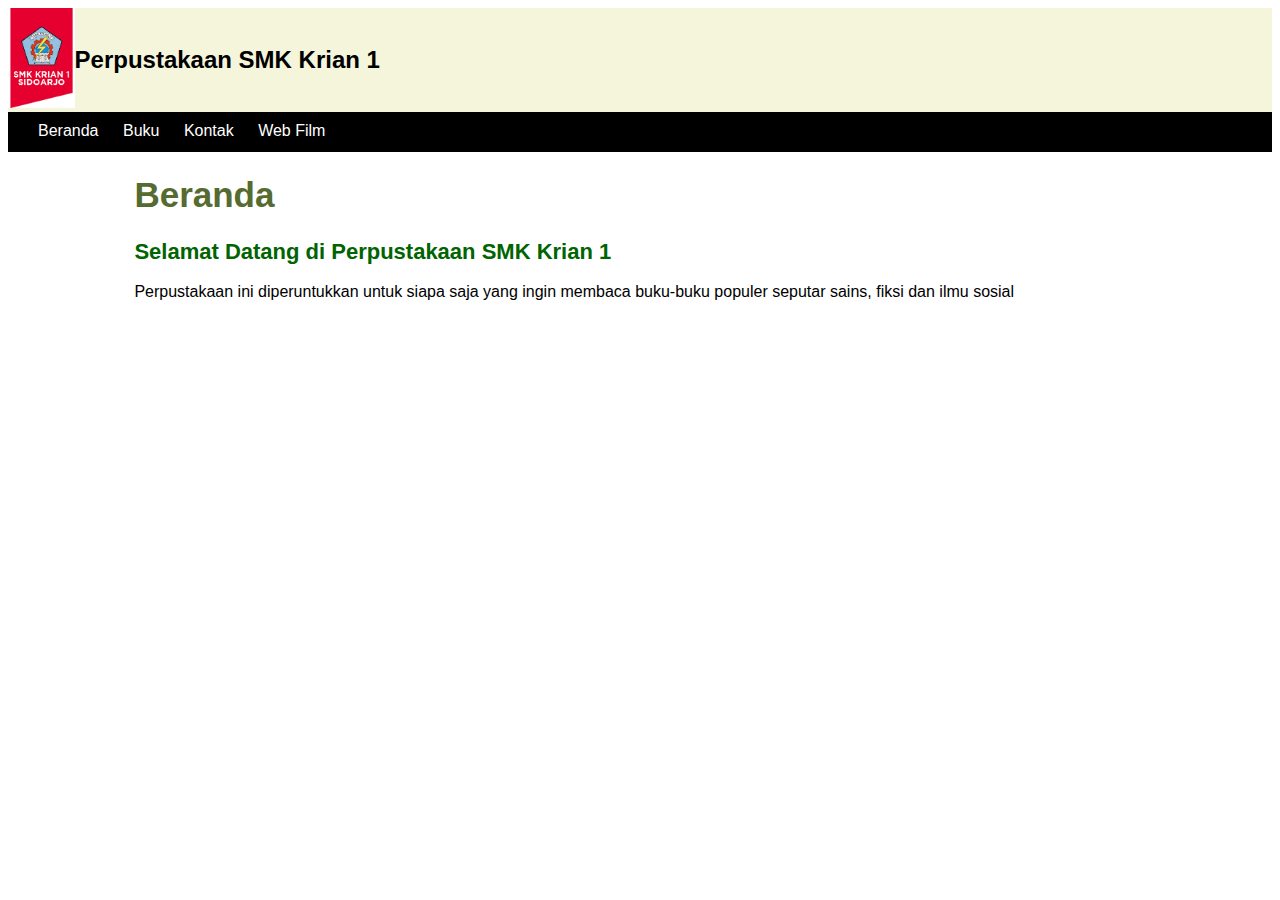
<file: index.html>
<!DOCTYPE html>

<html>
    <head>
        <title>Perpustakaan</title>
        <link rel="stylesheet" href="./style.css">
    </head>

    <body>
       <div class="header">
           <div class="header-logo">
               <img src="img/smk1.png" alt="logo">
           </div>

           <div class="header-title">
               <a href="index.html">Perpustakaan SMK Krian 1</a>
           </div>
       </div>

       <ul class="nav">
        <li class="nav-item"><a href="index.html">Beranda</a></li>
        <li class="nav-item"><a href="buku.html">Buku</a></li>
        <li class="nav-item"><a href="kontak.html">Kontak</a></li>
        <li class="nav-item"><a href="Film/film.html">Web Film</a></li>     
       </ul>

       <div class="konten">
           <h1>Beranda</h1>

           <h2>Selamat Datang di Perpustakaan SMK Krian 1</h2>

           <p>Perpustakaan ini diperuntukkan untuk siapa saja yang ingin membaca buku-buku populer seputar sains, fiksi dan ilmu sosial</p>
       </div>
    </body>
</html>
</file>
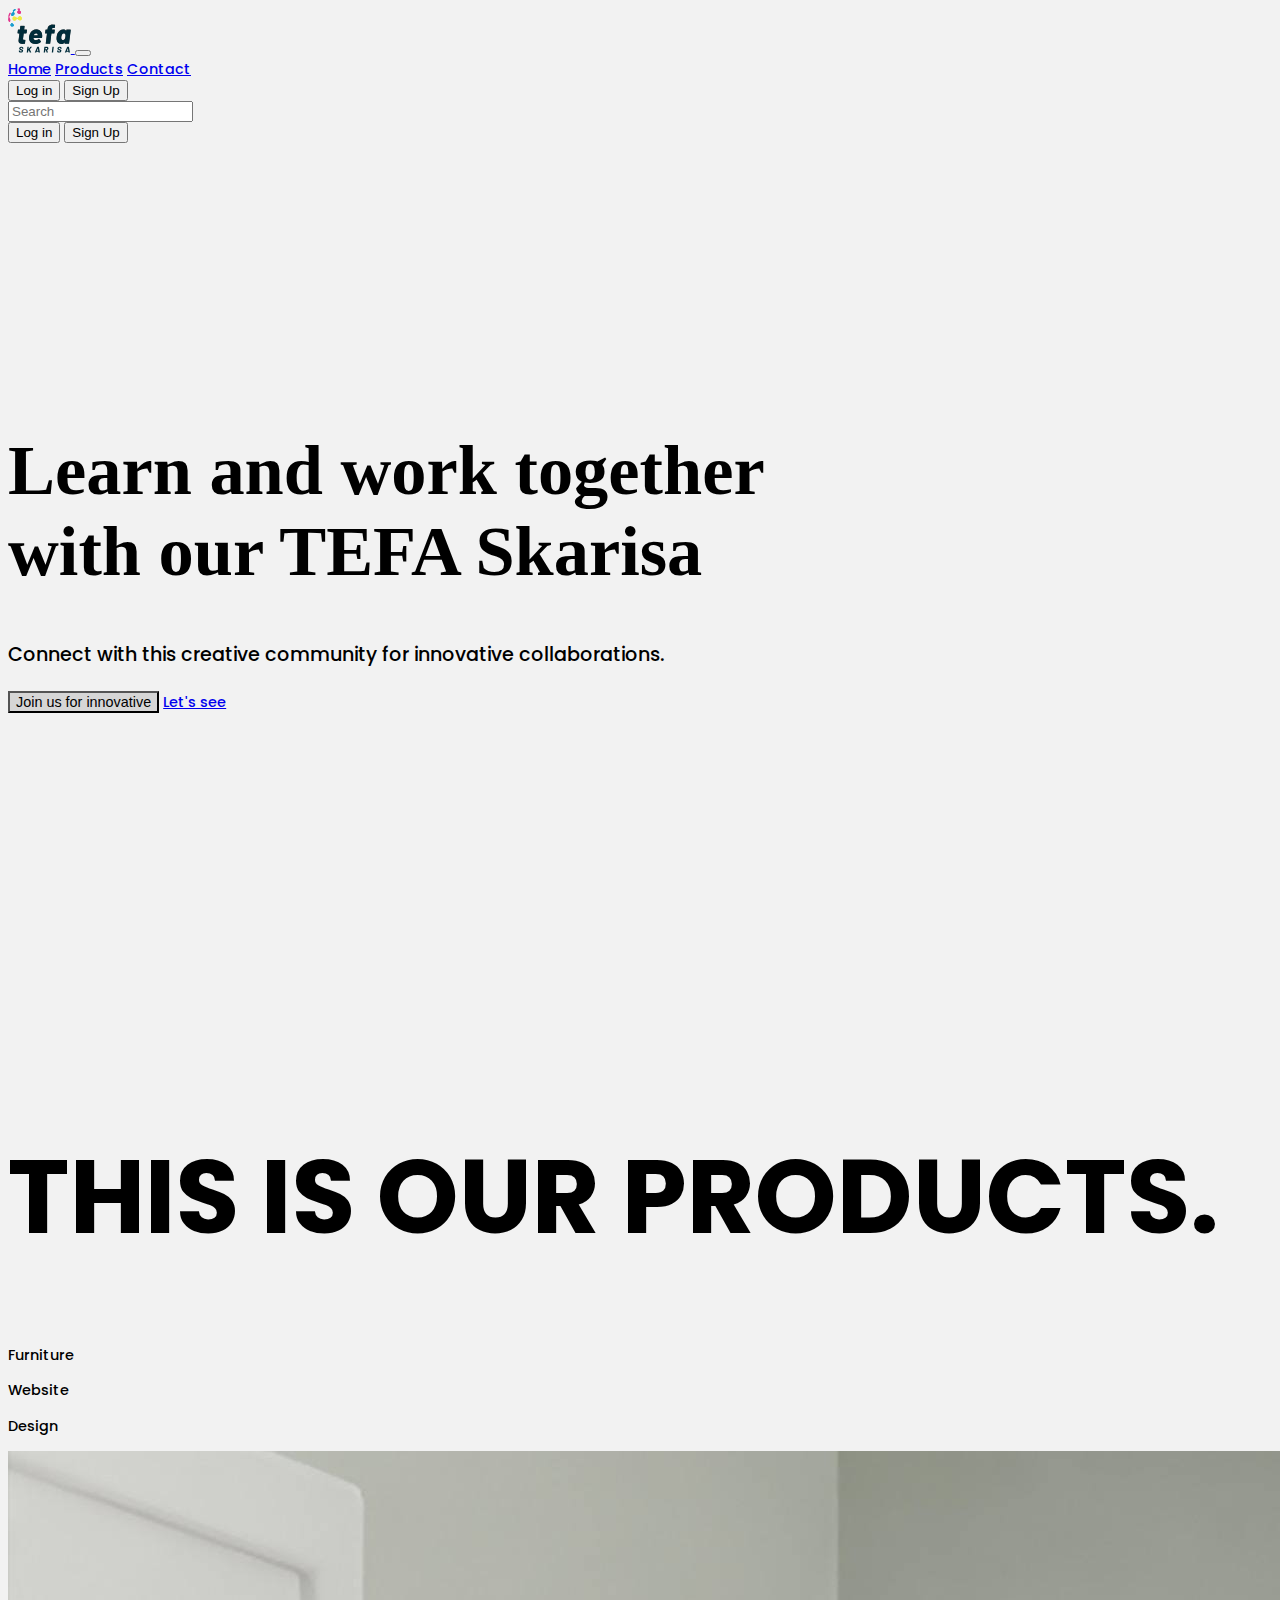
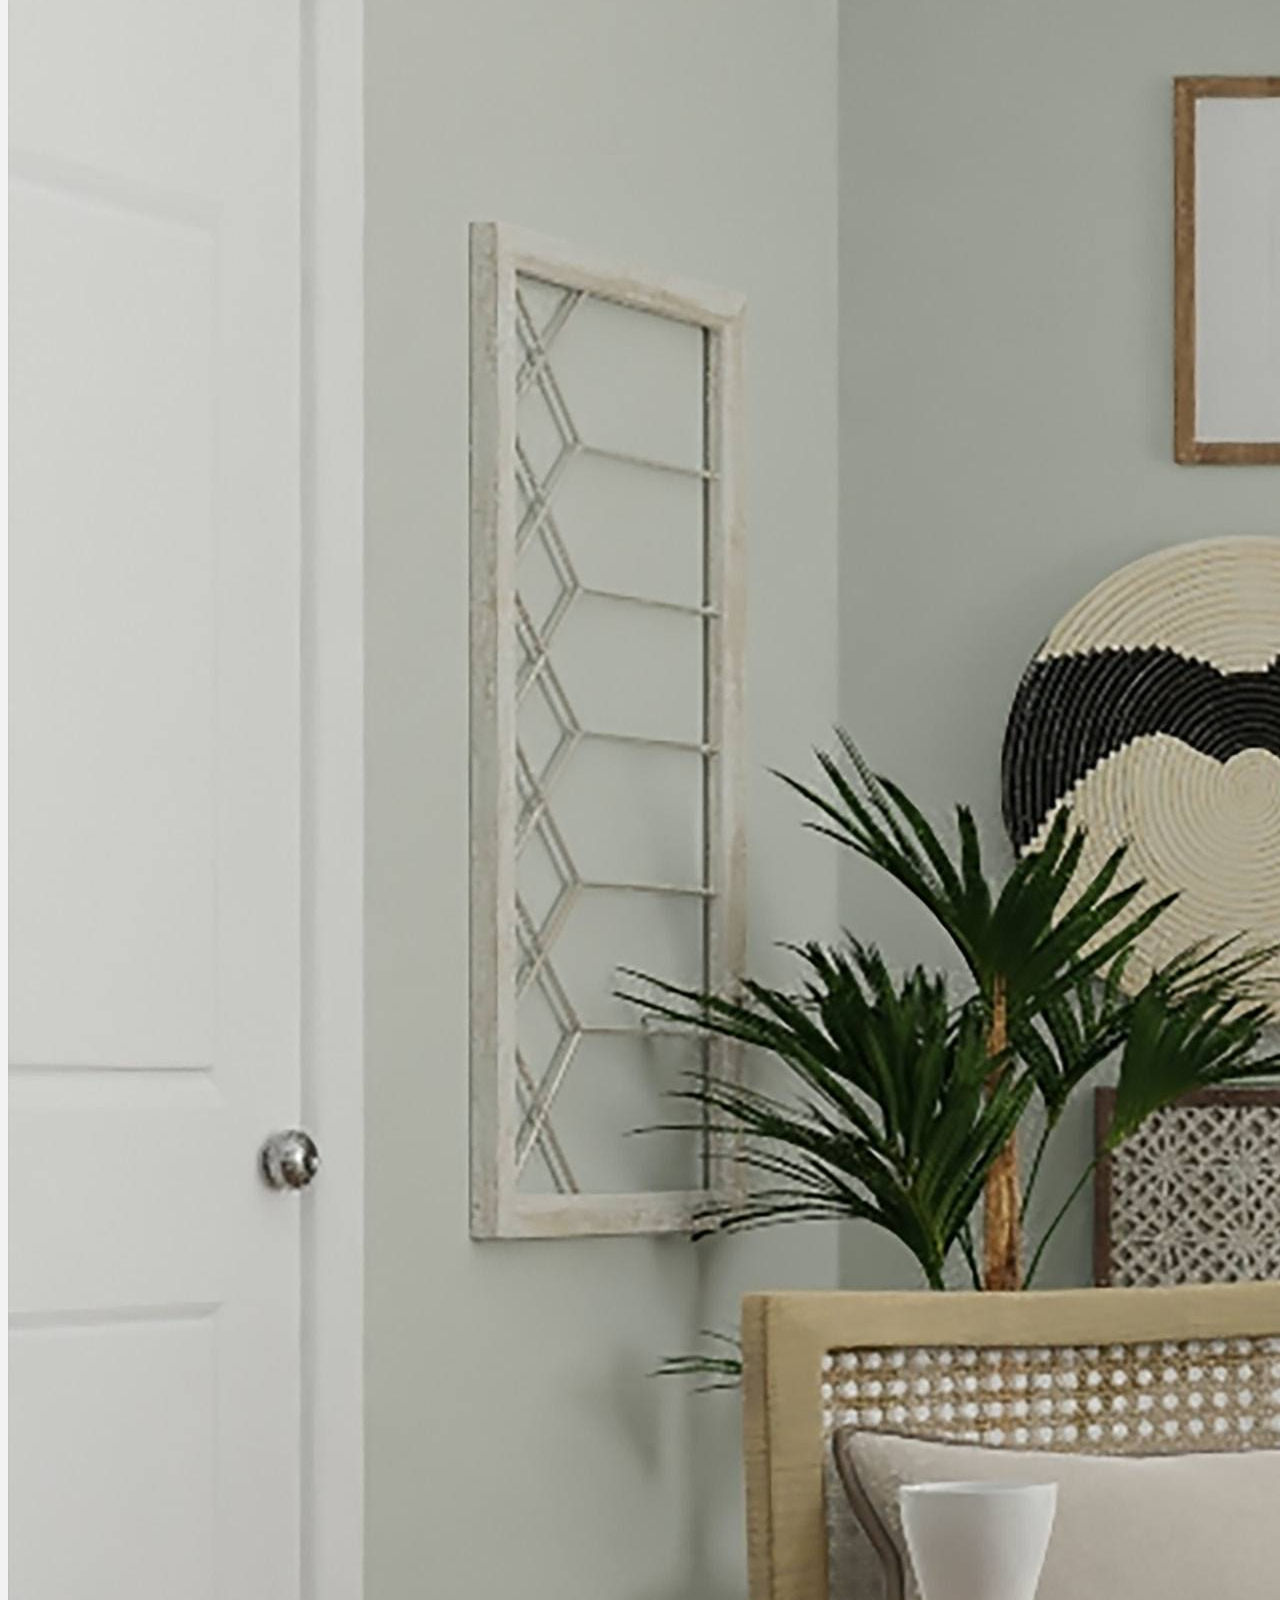
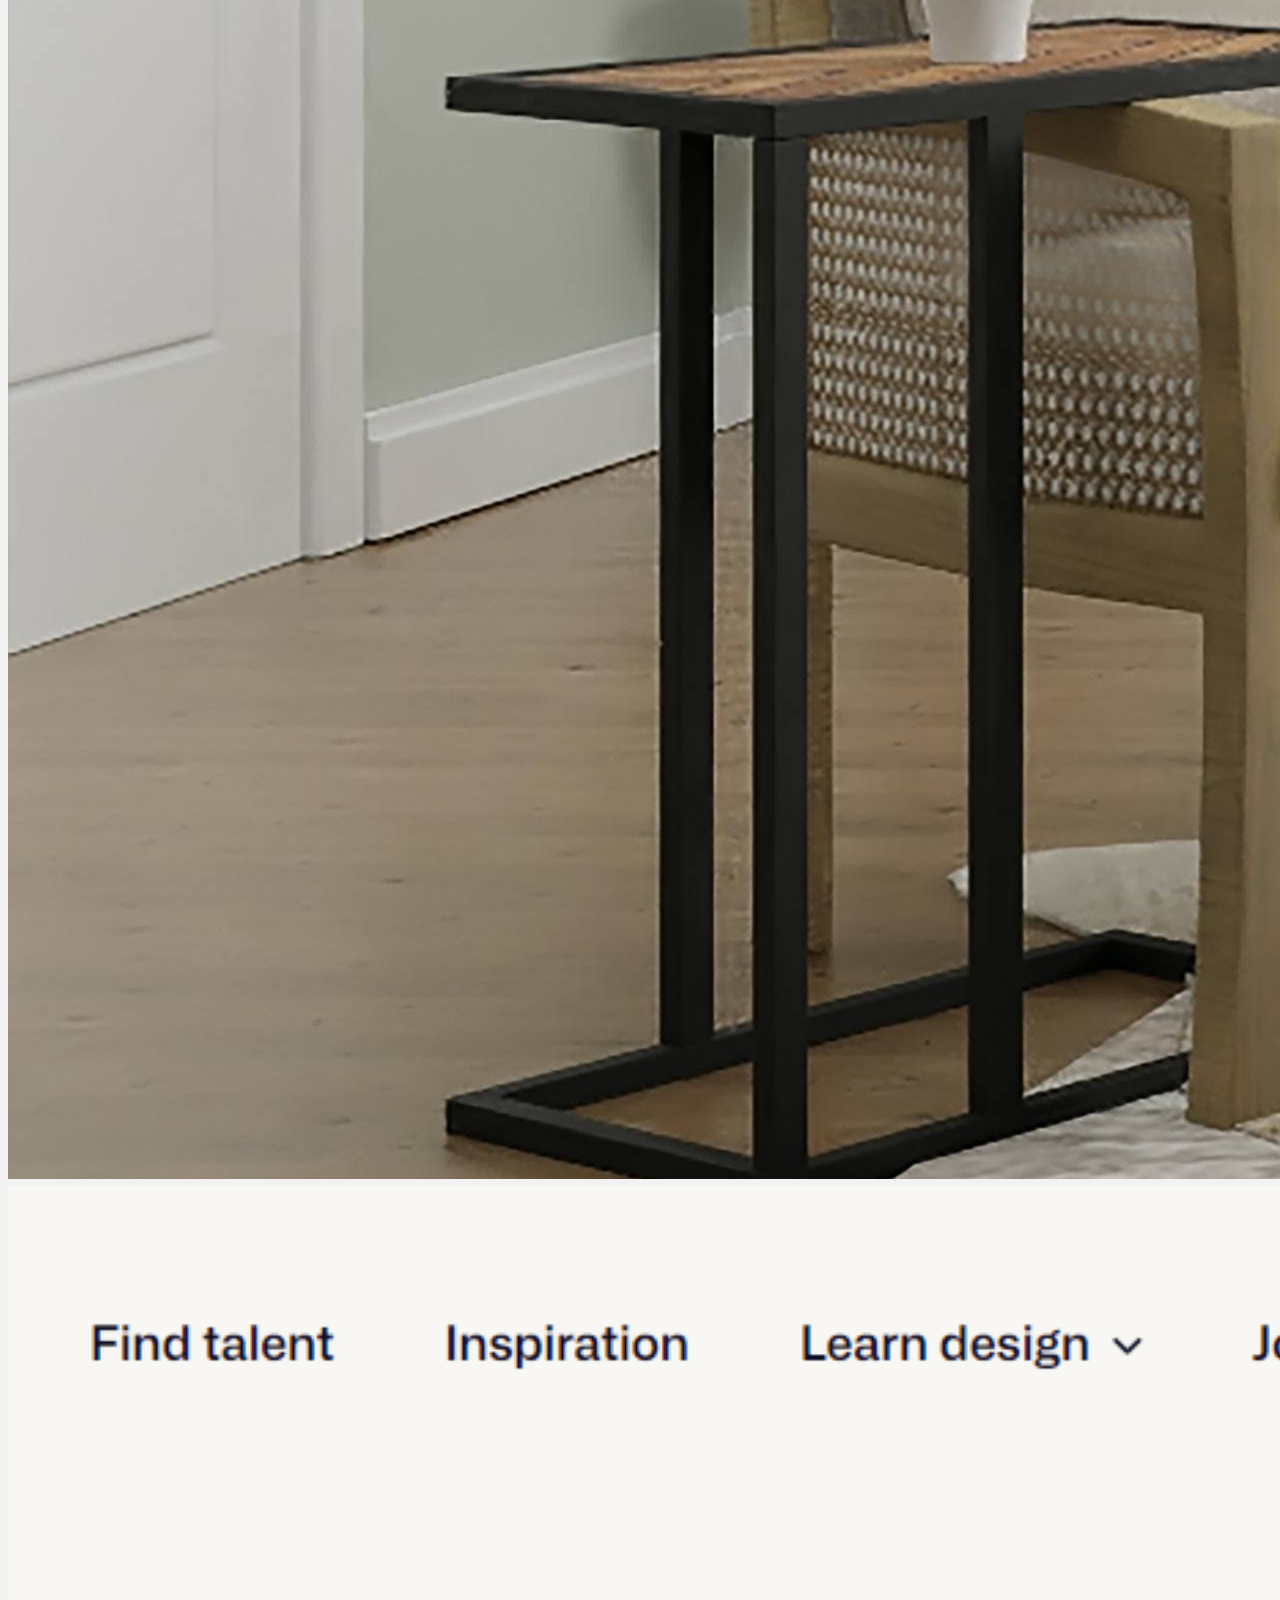
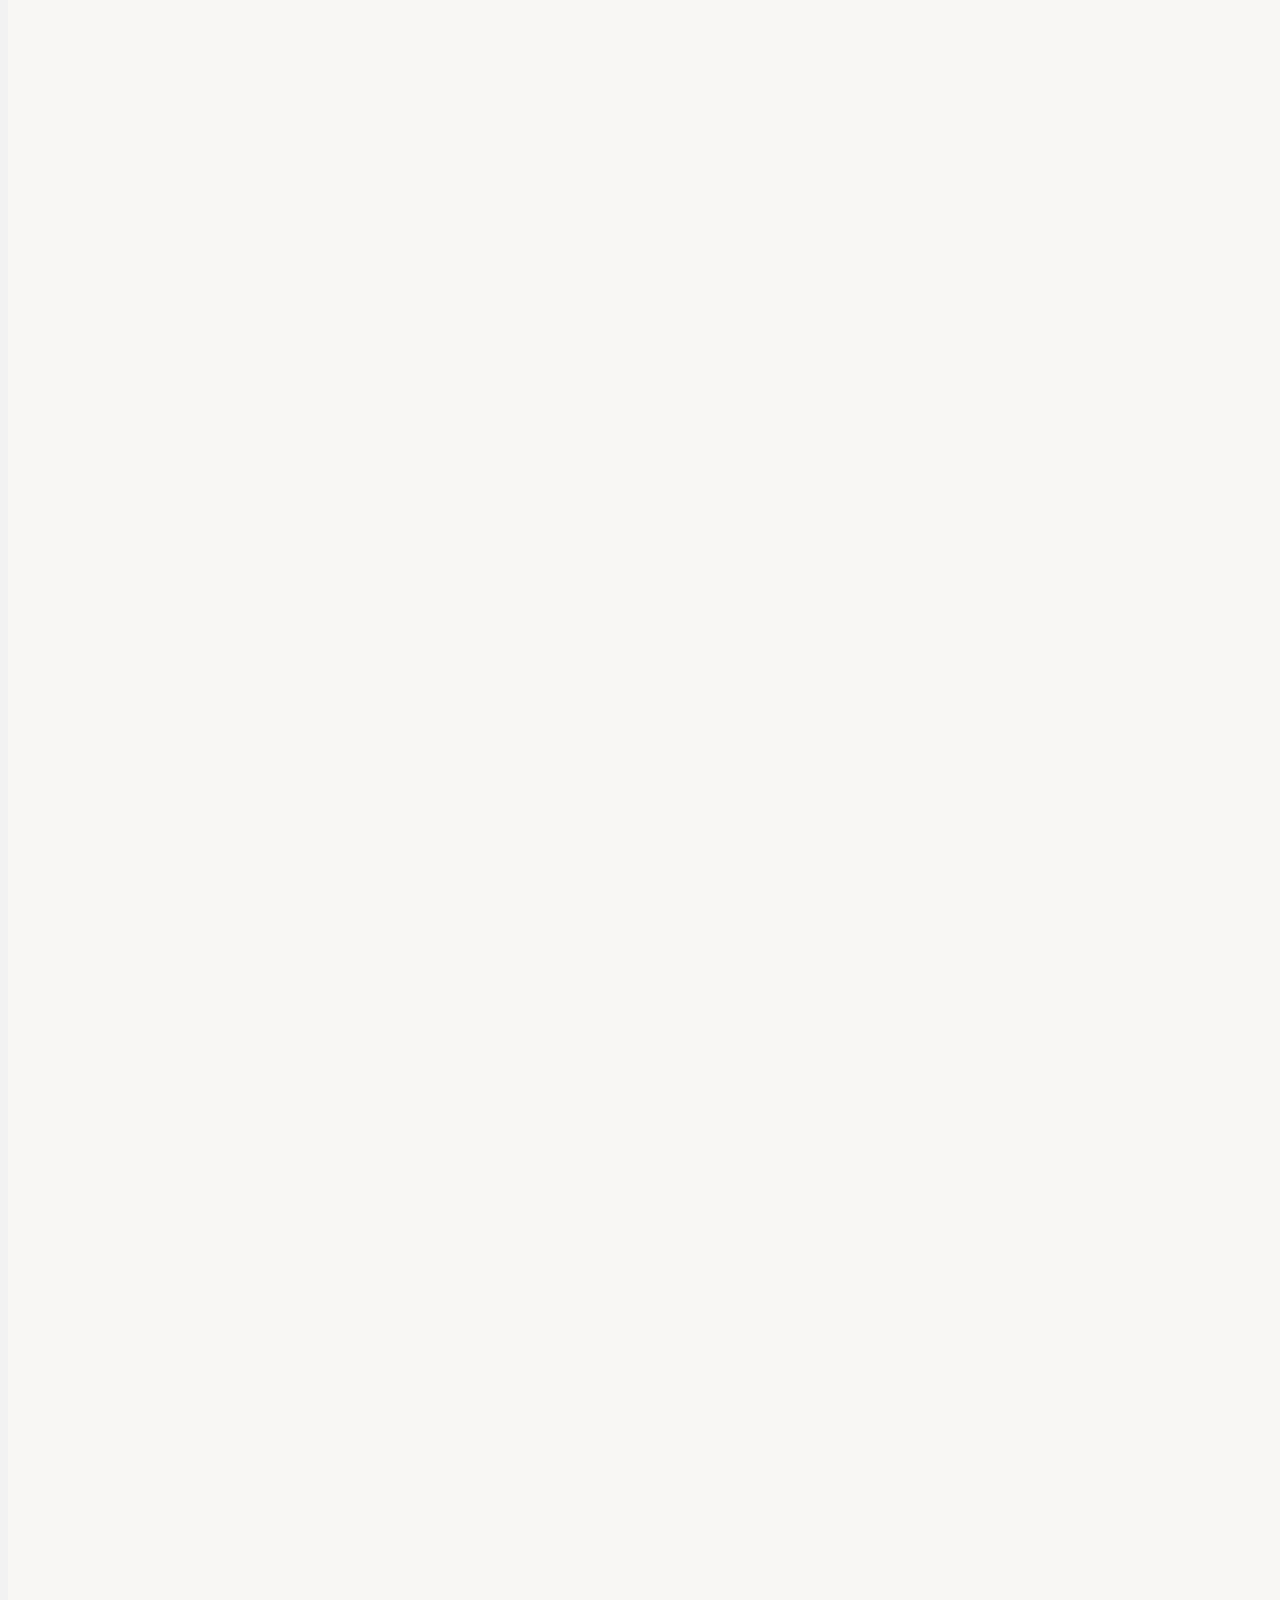
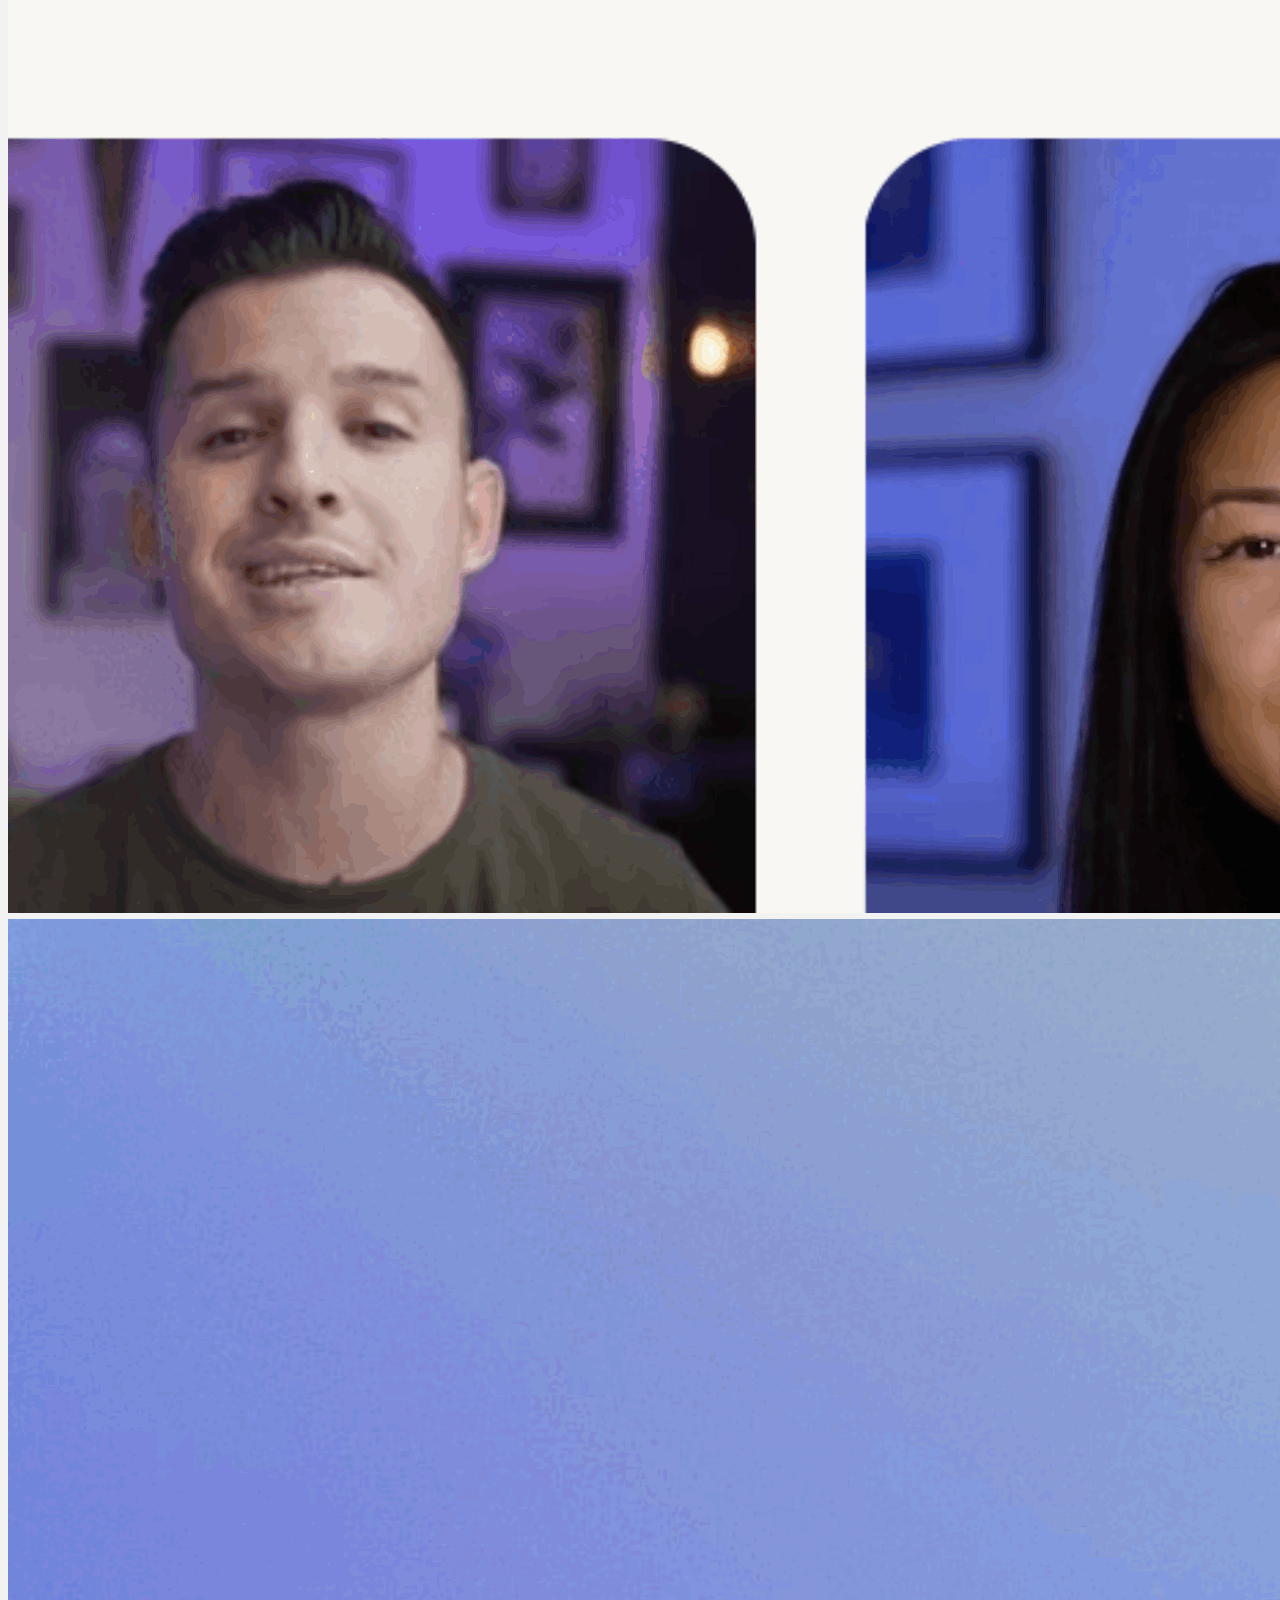
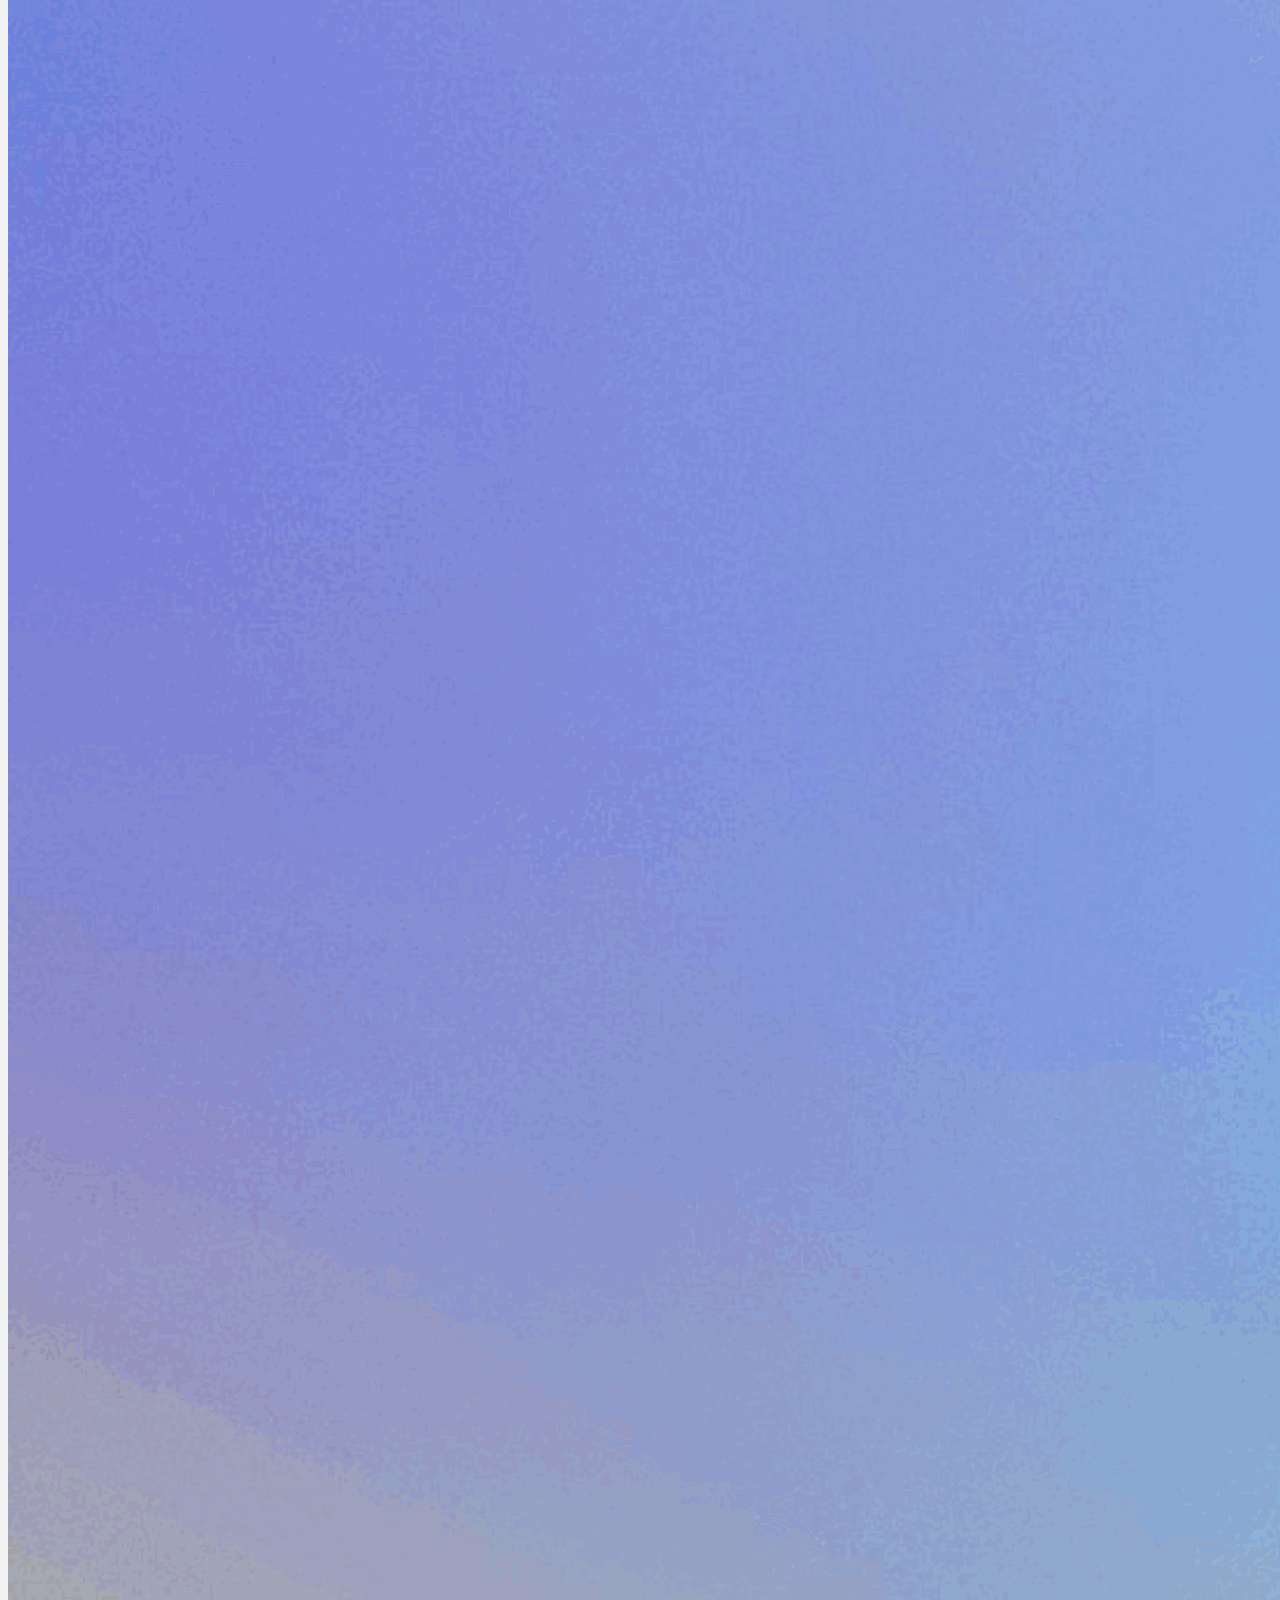
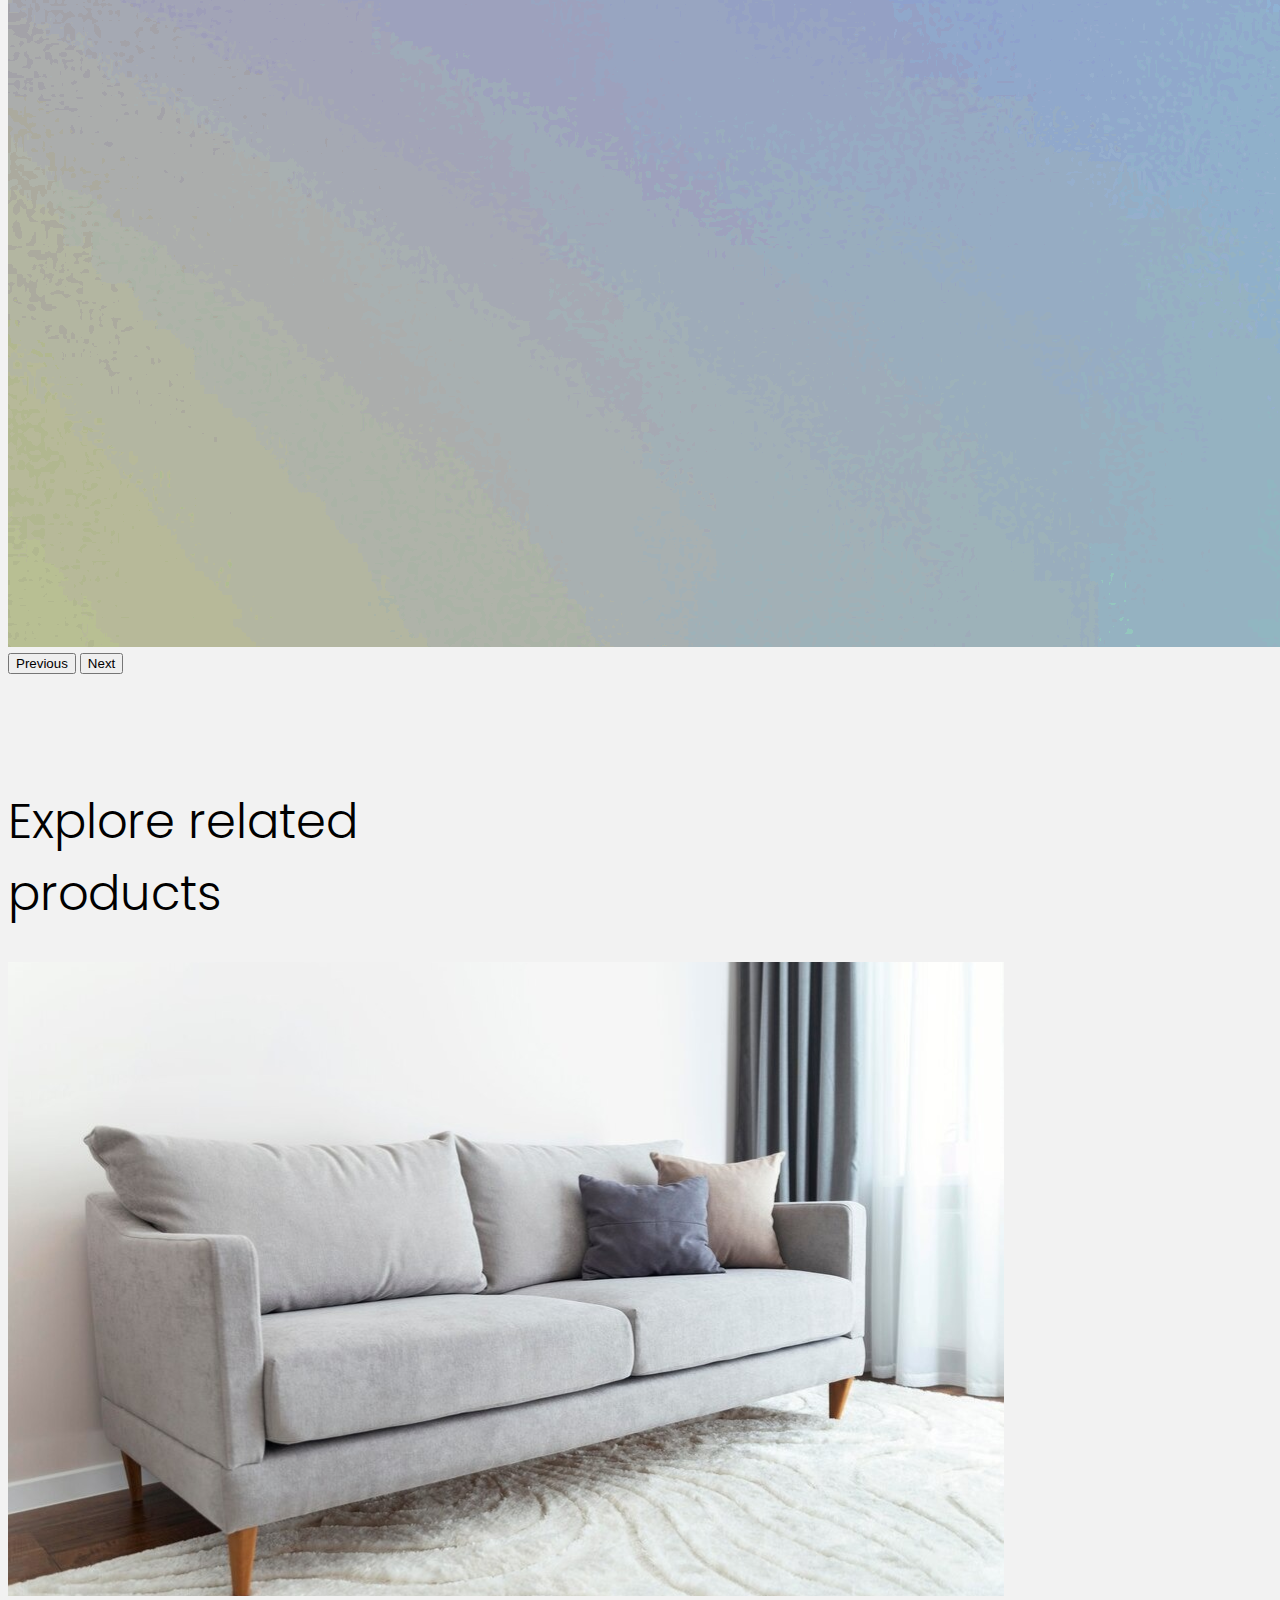
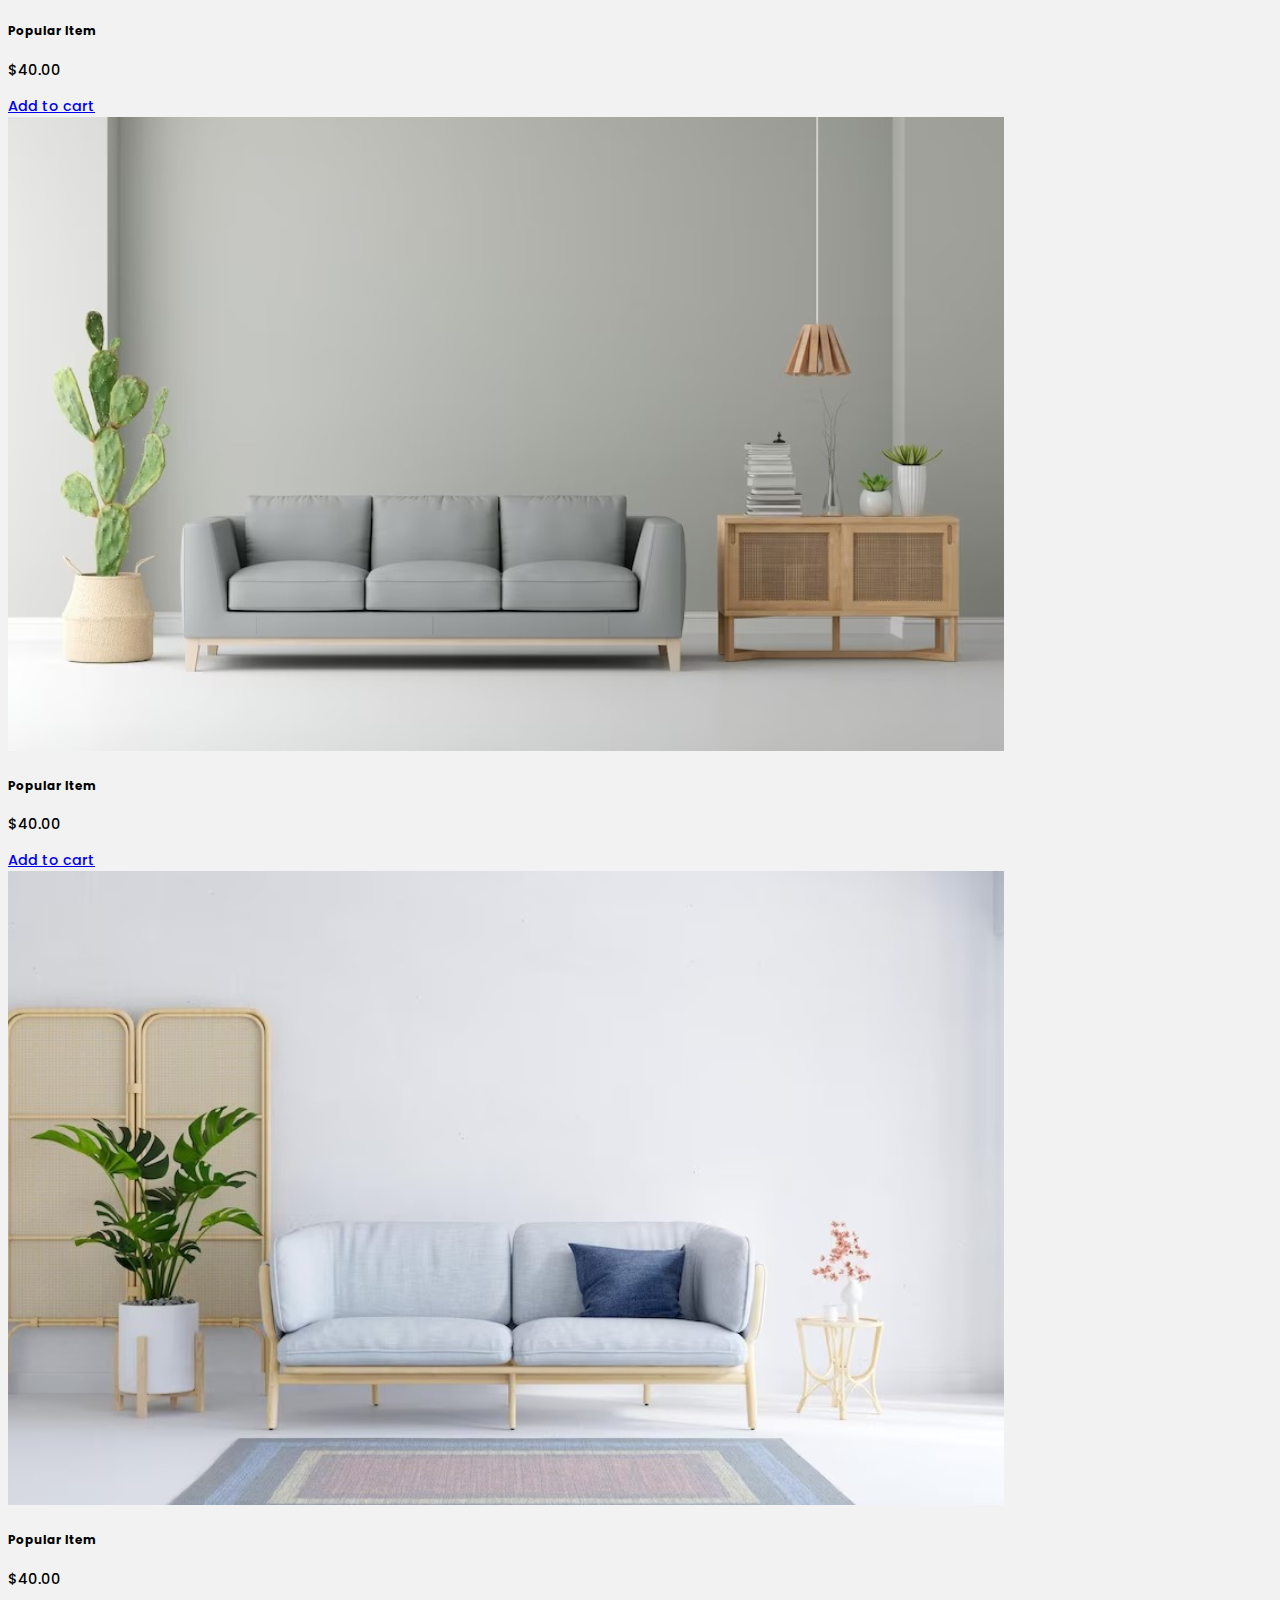
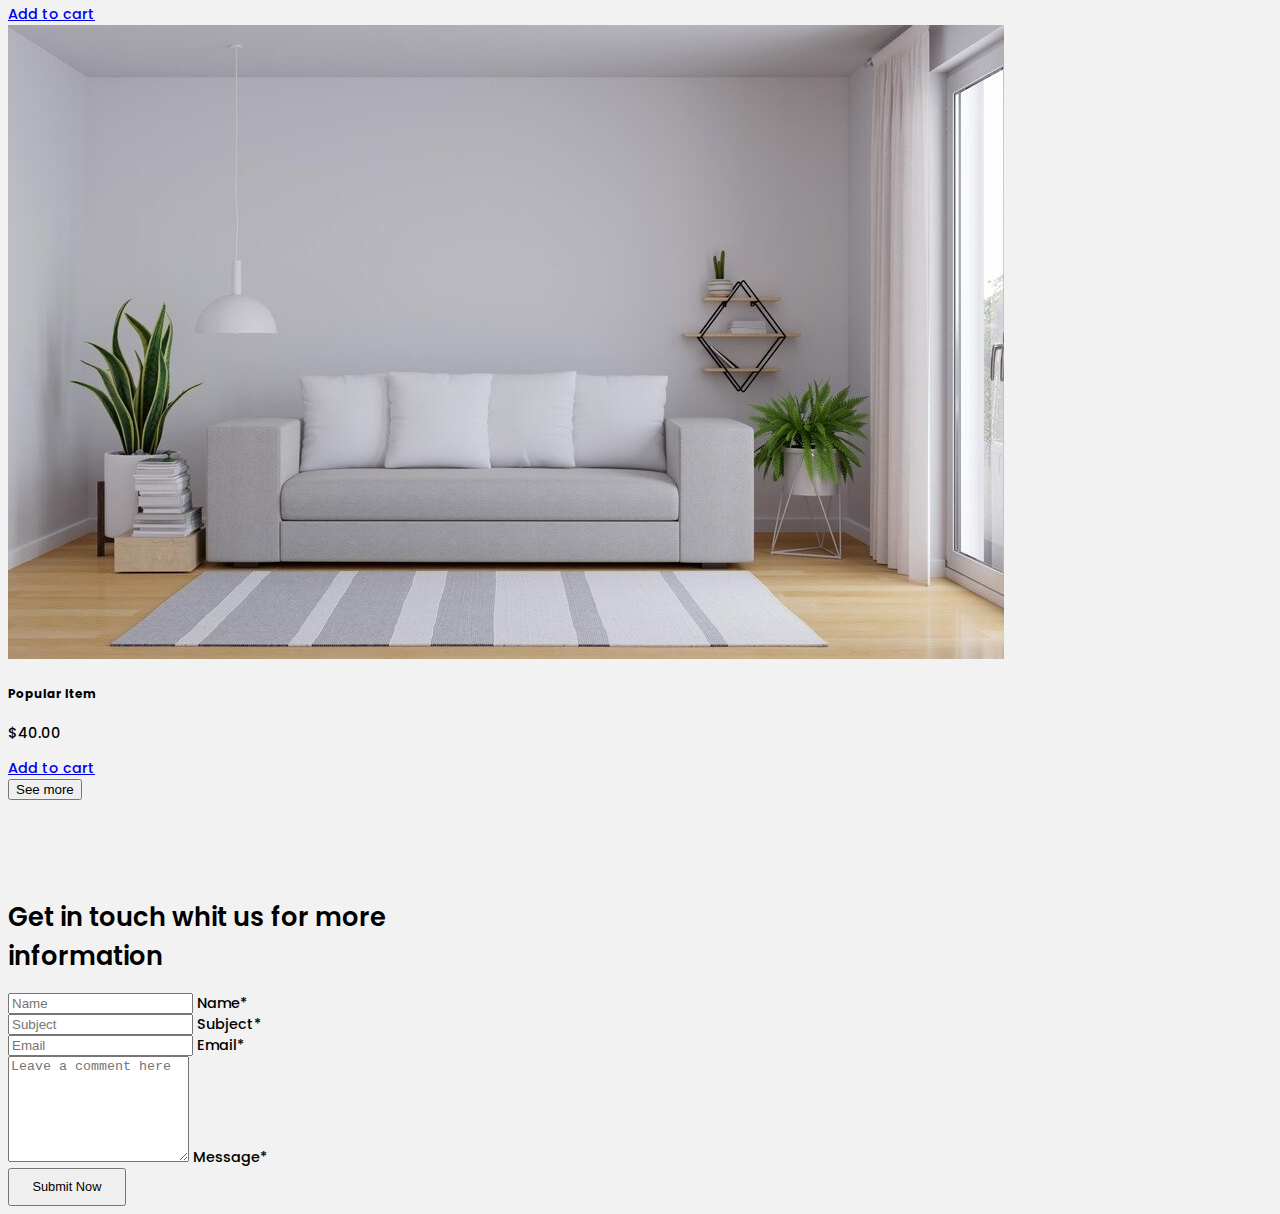
<file: TefaDaffa/index.html>
<!DOCTYPE html>
<html lang="en">
  <head>
    <meta charset="utf-8" />
    <meta name="viewport" content="width=device-width, initial-scale=1" />
    <title>Tefa | Skarisa</title>

    <!-- ***BootstrapStyle*** -->
    <link
      href="https://cdn.jsdelivr.net/npm/bootstrap@5.3.2/dist/css/bootstrap.min.css"
      rel="stylesheet"
      integrity="sha384-T3c6CoIi6uLrA9TneNEoa7RxnatzjcDSCmG1MXxSR1GAsXEV/Dwwykc2MPK8M2HN"
      crossorigin="anonymous"
    />
    <!-- <link rel="stylesheet" href="assets/css/bootstrap.min.css" /> -->

    <!-- ***OwnStyle*** -->
    <link rel="stylesheet" href="assets/css/style.css" />
  </head>
  <body>
    <!-- ***Navbar*** -->
    <nav class="navbar navbar-expand-lg fixed-top">
      <div class="container-fluid py-2 px-5">
        <a class="navbar-brand" href="#">
          <img
            src="assets/images/logo-tefa.svg"
            alt="Logo"
            height="45"
            class="d-inline-block align-text-top"
          />
        </a>
        <button
          class="navbar-toggler"
          type="button"
          data-bs-toggle="collapse"
          data-bs-target="#navbarNavAltMarkup"
          aria-controls="navbarNavAltMarkup"
          aria-expanded="false"
          aria-label="Toggle navigation"
        >
          <span class="navbar-toggler-icon"></span>
        </button>
        <div class="collapse navbar-collapse" id="navbarNavAltMarkup">
          <div class="navbar-nav gap-3 mt-3">
            <a class="nav-link text-dark" aria-current="page" href="#">Home</a>
            <a class="nav-link text-dark" href="#products">Products</a>
            <a class="nav-link text-dark" href="#contact">Contact</a>
          </div>
          <div class="d-flex mt-4 gap-2 d-lg-none">
            <button
              class="btn rounded-pill w-100 border-1 border-black bg-transparent fw-semibold"
            >
              Log in
            </button>
            <button class="btn w-100 btn-dark rounded-pill">Sign Up</button>
          </div>
        </div>
        <form
          class="me-3 d-flex justify-content-end w-auto d-none d-lg-inline-flex"
          role="search"
        >
          <input
            class="form-control py-2 px-3 rounded-pill border-0"
            type="search"
            placeholder="Search"
            aria-label="Search"
          />
        </form>
        <div class="d-none d-lg-inline">
          <button class="border-0 bg-transparent fw-semibold">Log in</button>
          <button type="button" class="btn btn-dark rounded-pill">
            Sign Up
          </button>
        </div>
      </div>
    </nav>

    <main>
      <!-- ***HeaderArticle*** -->
      <article id="home" class="header-article mx-auto text-center">
        <h1 class="mb-3">Learn and work together with our TEFA Skarisa</h1>
        <p class="mb-4">
          Connect with this creative community for innovative collaborations.
        </p>
        <div class="mt-4 d-flex justify-content-center gap-2">
          <button type="button" class="btn border border-black rounded-pill">
            Join us for innovative
          </button>
          <a href="#caraosel" class="btn btn-dark rounded-pill"> Let's see </a>
        </div>
      </article>

      <!-- ***CarouselArticle*** -->
      <article id="caraosel" class="caraosel-article px-4">
        <h1 class="text-center">This is our products.</h1>
        <div class="d-flex justify-content-between mb-4 text-secondary">
          <p>Furniture</p>
          <p>Website</p>
          <p>Design</p>
        </div>
        <div
          id="carouselExample"
          class="carousel slide"
          data-bs-ride="carousel"
        >
          <div class="carousel-inner rounded-4">
            <div class="carousel-item active">
              <img
                src="assets/images/furniture.jpg"
                class="d-block w-100"
                alt="..."
              />
            </div>
            <div class="carousel-item">
              <img
                src="assets/images/website.png"
                class="d-block w-100"
                alt="..."
              />
            </div>
            <div class="carousel-item">
              <img
                src="assets/images/design.png"
                class="d-block w-100"
                alt="..."
              />
            </div>
          </div>
          <button
            class="carousel-control-prev"
            type="button"
            data-bs-target="#carouselExample"
            data-bs-slide="prev"
          >
            <span class="carousel-control-prev-icon" aria-hidden="true"></span>
            <span class="visually-hidden">Previous</span>
          </button>
          <button
            class="carousel-control-next"
            type="button"
            data-bs-target="#carouselExample"
            data-bs-slide="next"
          >
            <span class="carousel-control-next-icon" aria-hidden="true"></span>
            <span class="visually-hidden">Next</span>
          </button>
        </div>
      </article>

      <!-- ***ProductsArticle*** -->
      <article id="products" class="products-article px-2 pb-5 rounded">
        <div class="container-fluid text-center">
          <h1 class="mb-5 mx-auto">Explore related products</h1>
          <div class="d-flex flex-wrap gap-4 justify-content-center">
            <div class="card rounded-3 overflow-hidden">
              <img
                src="assets/images/product1.png"
                class="card-img-top"
                alt="..."
              />
              <div class="card-body">
                <h5 class="card-title">Popular Item</h5>
                <p class="card-text text-secondary">$40.00</p>
                <a href="#" class="btn btn-outline-dark">Add to cart</a>
              </div>
            </div>
            <div class="card rounded-3 overflow-hidden">
              <img
                src="assets/images/product2.png"
                class="card-img-top"
                alt="..."
              />
              <div class="card-body">
                <h5 class="card-title">Popular Item</h5>
                <p class="card-text text-secondary">$40.00</p>
                <a href="#" class="btn btn-outline-dark">Add to cart</a>
              </div>
            </div>
            <div class="card rounded-3 overflow-hidden">
              <img
                src="assets/images/product3.png"
                class="card-img-top"
                alt="..."
              />
              <div class="card-body">
                <h5 class="card-title">Popular Item</h5>
                <p class="card-text text-secondary">$40.00</p>
                <a href="#" class="btn btn-outline-dark">Add to cart</a>
              </div>
            </div>
            <div class="card rounded-3 overflow-hidden">
              <img
                src="assets/images/product4.jpg"
                class="card-img-top"
                alt="..."
              />
              <div class="card-body">
                <h5 class="card-title">Popular Item</h5>
                <p class="card-text text-secondary">$40.00</p>
                <a href="#" class="btn btn-outline-dark">Add to cart</a>
              </div>
            </div>
          </div>
          <button type="submit" class="btn btn-outline-dark mt-4 rounded-0">
            See more
          </button>
        </div>
      </article>

      <!-- ***ContactArticle*** -->
      <article id="contact" class="contact-article px-5 py-5 bg-light">
        <form class="mx-auto text-center py-5" action="">
          <h1 class="text-center mb-5">
            Get in touch whit us for more information
          </h1>
          <div class="form-floating mb-3">
            <input
              type="text"
              class="form-control border-black"
              id="floatingInput"
              placeholder="Name"
            />
            <label for="floatingInput">Name*</label>
          </div>
          <div class="form-floating mb-3">
            <input
              type="text"
              class="form-control border-black"
              id="floatingInput"
              placeholder="Subject"
            />
            <label for="floatingInput">Subject*</label>
          </div>
          <div class="form-floating mb-3">
            <input
              type="text"
              class="form-control border-black"
              id="floatingInput"
              placeholder="Email"
            />
            <label for="floatingInput">Email*</label>
          </div>
          <div class="form-floating mb-3">
            <textarea
              class="form-control border-black"
              placeholder="Leave a comment here"
              id="Message"
              style="height: 100px"
            ></textarea>
            <label for="Message">Message*</label>
          </div>
          <button type="submit" class="btn btn-dark mt-2">Submit Now</button>
        </form>
      </article>
    </main>
    <!-- <script
      src="https://cdn.jsdelivr.net/npm/bootstrap@5.3.2/dist/js/bootstrap.bundle.min.js"
      integrity="sha384-C6RzsynM9kWDrMNeT87bh95OGNyZPhcTNXj1NW7RuBCsyN/o0jlpcV8Qyq46cDfL"
      crossorigin="anonymous"
    ></script> -->

    <script src="assets/js/bootstrap.bundle.min.js"></script>
  </body>
</html>
</file>
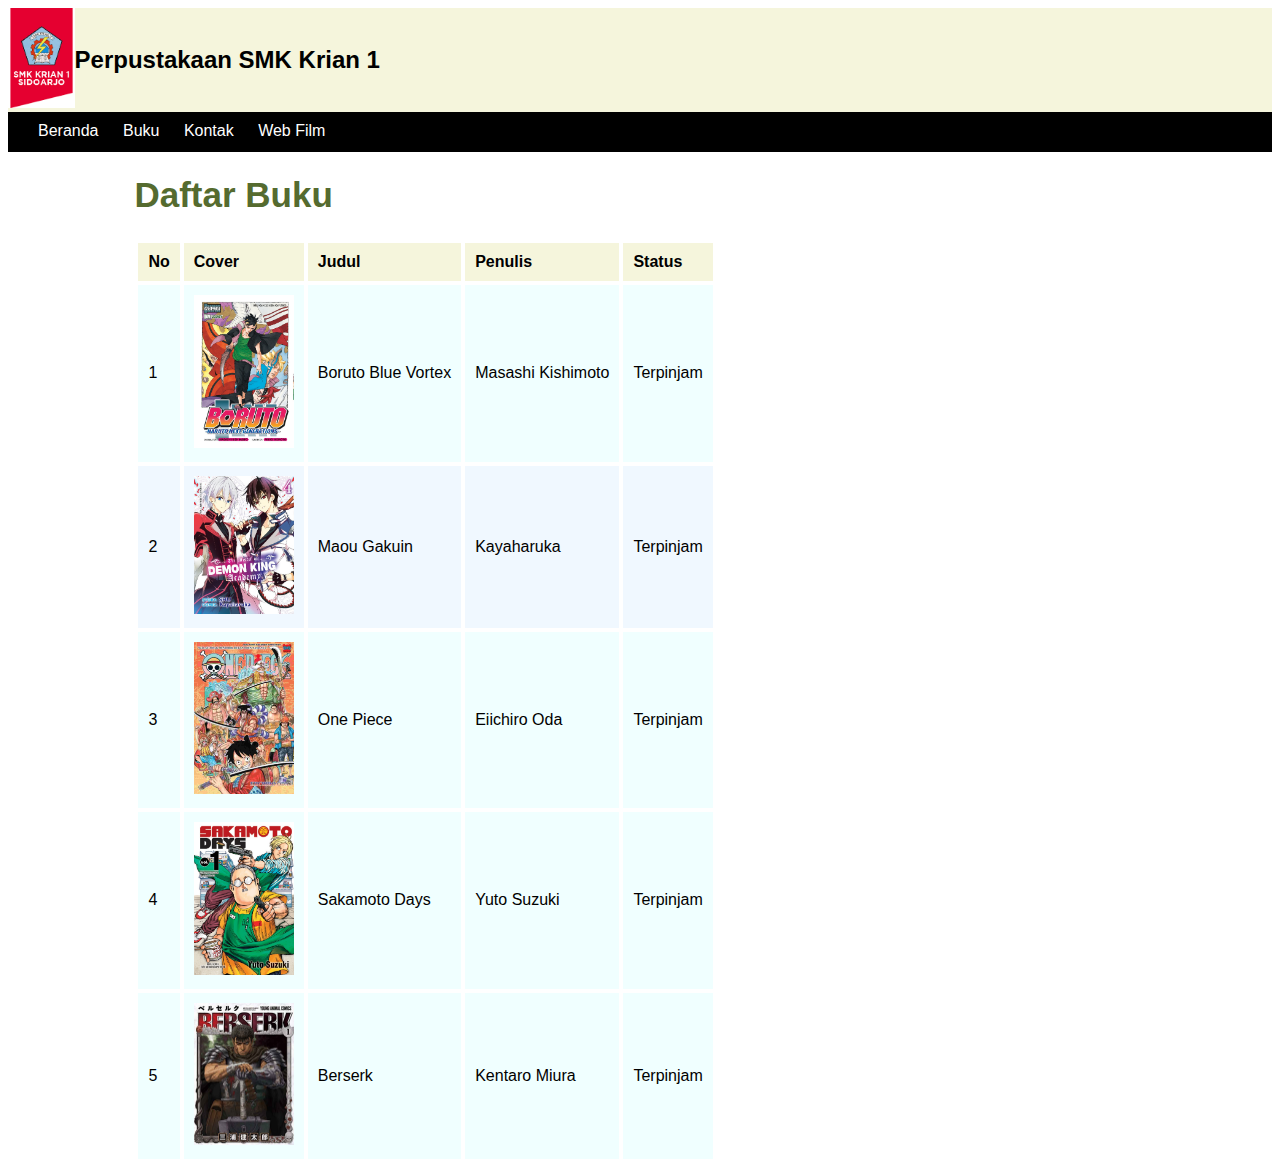
<file: buku.html>
<!DOCTYPE html>

<html>
    <head>
        <title>Perpustakaan - Buku</title>
        <link rel="stylesheet" href="./style.css">
    </head>

    <body>
       <div class="header">
           <div class="header-logo">
               <img src="img/smk1.png" alt="logo">
           </div>

           <div class="header-title">
               <a href="index.html">Perpustakaan SMK Krian 1</a>
           </div>
       </div>

       <ul class="nav">
        <li class="nav-item"><a href="index.html">Beranda</a></li>
        <li class="nav-item"><a href="buku.html">Buku</a></li>
        <li class="nav-item"><a href="kontak.html">Kontak</a></li>
        <li class="nav-item"><a href="Film/film.html">Web Film</a></li>     
       </ul>

       <div class="konten">
           <h1>Daftar Buku</h1>

           <table class="table">
            <tr class="table-header">
                <th>No</th>
                <th>Cover</th>
                <th>Judul</th>
                <th>Penulis</th>
                <th>Status</th>
            </tr>

            <tr class="table-konten">
                <td>1</td>
                <td><img src="img/manga boruto blue vortex.jpg" alt="manga boruto" width=200px></td>
                <td>Boruto Blue Vortex</td>
                <td>Masashi Kishimoto</td>
                <td>Terpinjam</td>
            </tr>

            <tr class="table-konten table-genap">
                <td>2</td>
                <td><img src="img/manga maou gakuin.jpg" alt="manga maou gakuin" width=200px></td>
                <td>Maou Gakuin</td>
                <td>Kayaharuka</td>
                <td>Terpinjam</td>
            </tr>

            <tr class="table-konten">
                <td>3</td>
                <td><img src="img/manga one piece.jpg" alt="manga one piece" width=200px></td>
                <td>One Piece</td>
                <td>Eiichiro Oda</td>
                <td>Terpinjam</td>
            </tr>

            <tr class="table-konten">
                <td>4</td>
                <td><img src="img/manga sakamoto days.jpg" alt="manga sakamoto days" width=200px></td>
                <td>Sakamoto Days</td>
                <td>Yuto Suzuki</td>
                <td>Terpinjam</td>

            <tr class="table-konten">
                <td>5</td>
                <td><img src="img/manga berserk.jpg" alt="manga berserk" width=200px></td>
                <td>Berserk</td>
                <td>Kentaro Miura</td>
                <td>Terpinjam</td>
            </tr>
        </table>
       </div>
    </body>
</html>
</file>
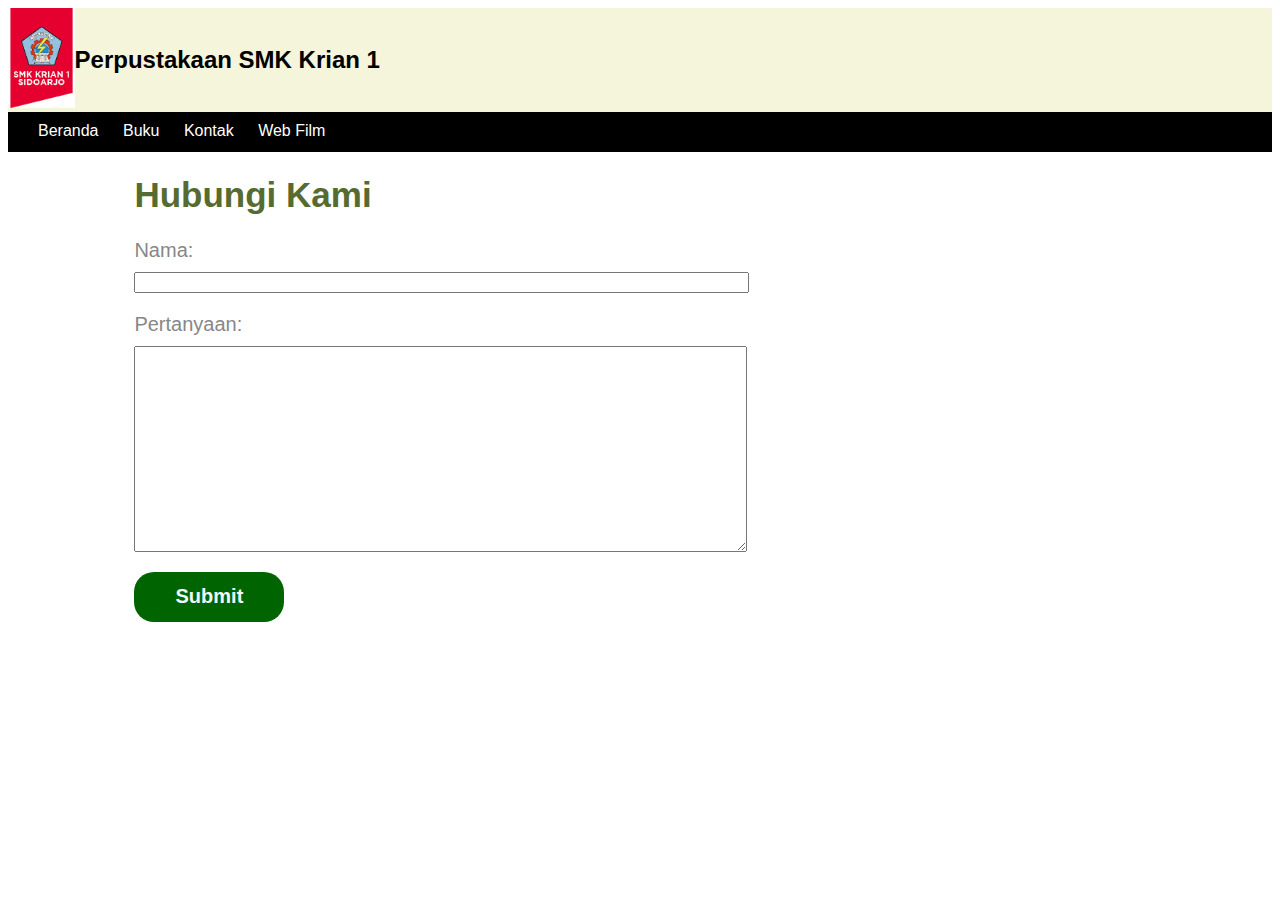
<file: kontak.html>
<!DOCTYPE html>

<html>
    <head>
        <title>Perpustakaan - Kontak</title>
        <link rel="stylesheet" href="./style.css">
    </head>

    <body>
       <div class="header">
           <div class="header-logo">
               <img src="img/smk1.png" alt="logo">
           </div>

           <div class="header-title">
               <a href="index.html">Perpustakaan SMK Krian 1</a>
           </div>
       </div>

       <ul class="nav">
        <li class="nav-item"><a href="index.html">Beranda</a></li>
        <li class="nav-item"><a href="buku.html">Buku</a></li>
        <li class="nav-item"><a href="kontak.html">Kontak</a></li>
        <li class="nav-item"><a href="Film/film.html">Web Film</a></li>     
       </ul>

       <div class="konten">
           <h1>Hubungi Kami</h1>


           <form>
            <div class="form-grup">
                <label for="data_tanya">Nama:</label>
                <input type="text" id="data_nama" for="data_nama">
            </div>

            <div class="form-grup">
                <label for="data_tanya">Pertanyaan:</label>
                <textarea name="data_tanya" id="data_tanya"></textarea>
            </div>

            <button type="submit" class="btn">Submit</button>
           </form>
       </div>
    </body>
</html>
</file>
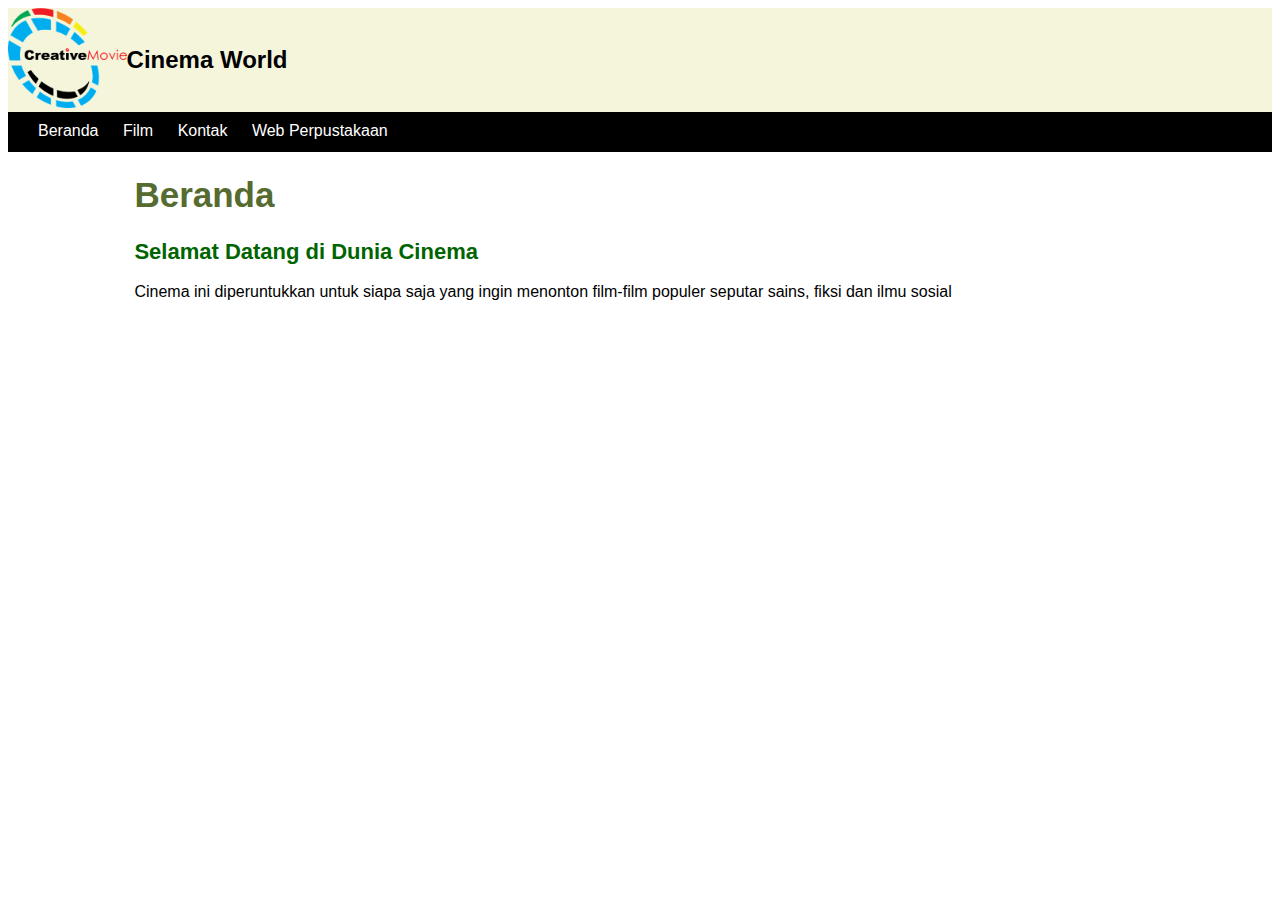
<file: Film/beranda.html>
<!DOCTYPE html>

<html>
    <head>
        <title>Koleksi Film</title>
        <link rel="stylesheet" href="./style.css">
    </head>

    <body>
       <div class="header">
           <div class="header-logo">
               <img src="img/logo film.png" alt="logo">
           </div>

           <div class="header-title">
               <a href="index.html">Cinema World</a>
           </div>
       </div>

       <ul class="nav">
        <li class="nav-item"><a href="beranda.html">Beranda</a></li>
        <li class="nav-item"><a href="film.html">Film</a></li>
        <li class="nav-item"><a href="kontak.html">Kontak</a></li>
        <li class="nav-item"><a href="https://dapzwell.github.io/">Web Perpustakaan</a></li>
       </ul>

       <div class="konten">
           <h1>Beranda</h1>

           <h2>Selamat Datang di Dunia Cinema</h2>

           <p>Cinema ini diperuntukkan untuk siapa saja yang ingin menonton film-film populer seputar sains, fiksi dan ilmu sosial</p>
       </div>
    </body>
</html>
</file>
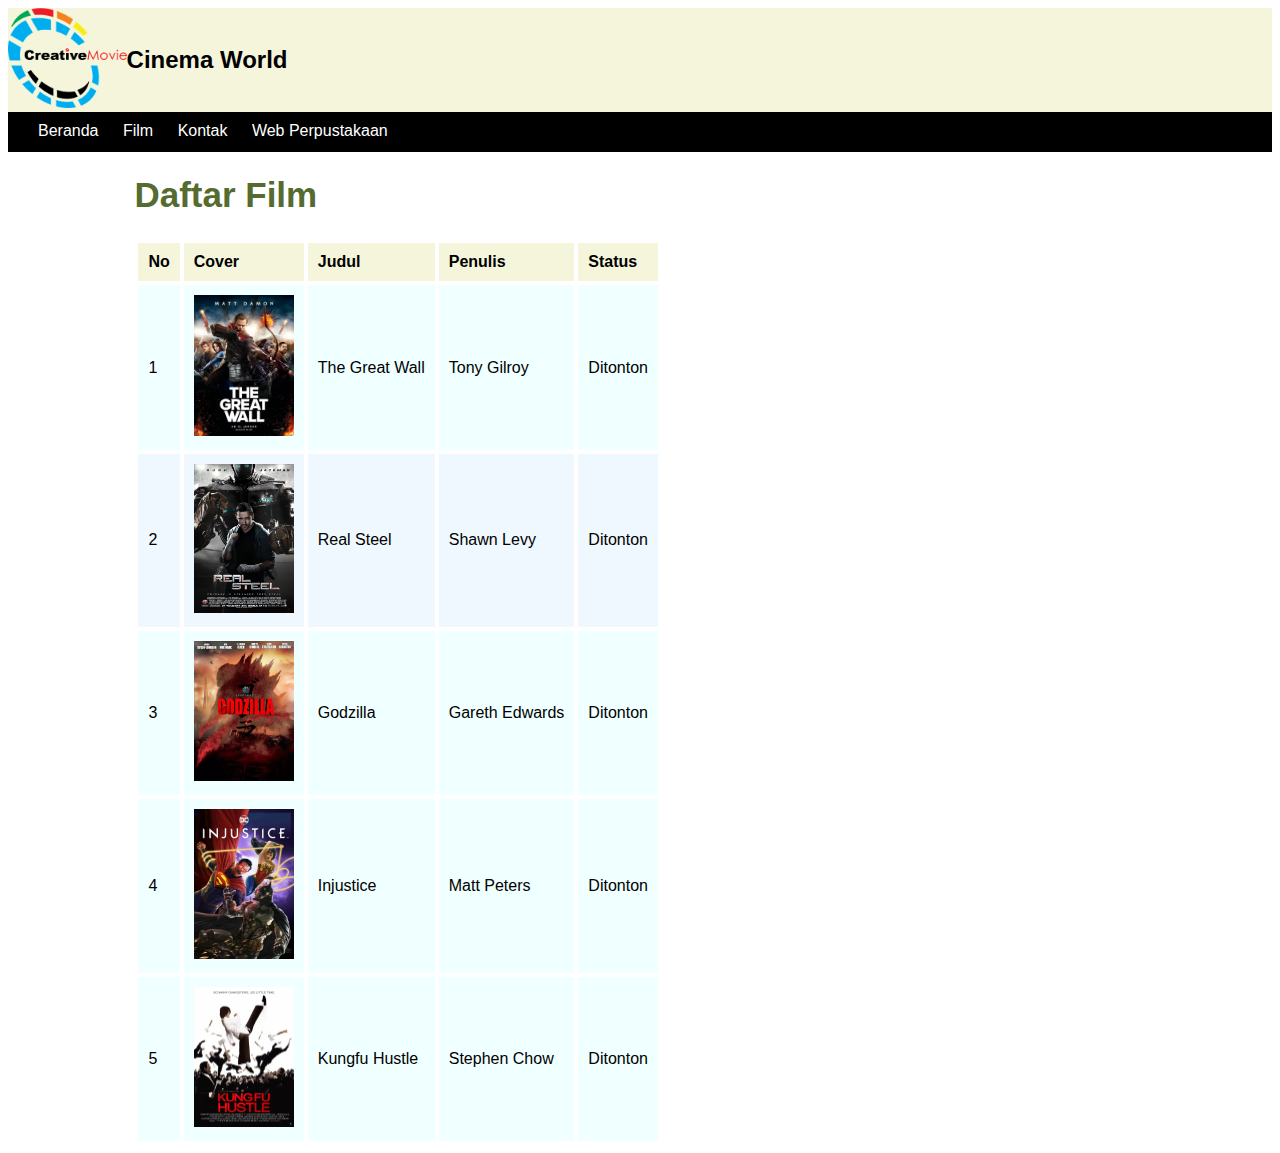
<file: Film/film.html>
<!DOCTYPE html>

<html>
    <head>
        <title>Koleksi Film - Daftar Film</title>
        <link rel="stylesheet" href="./style.css">
    </head>

    <body>
       <div class="header">
           <div class="header-logo">
               <img src="img/logo film.png" alt="logo">
           </div>

           <div class="header-title">
               <a href="index.html">Cinema World</a>
           </div>
       </div>

       <ul class="nav">
        <li class="nav-item"><a href="beranda.html">Beranda</a></li>
        <li class="nav-item"><a href="film.html">Film</a></li>
        <li class="nav-item"><a href="kontak.html">Kontak</a></li>
        <li class="nav-item"><a href="https://dapzwell.github.io/">Web Perpustakaan</a></li>
       </ul>

       <div class="konten">
           <h1>Daftar Film</h1>

           <table class="table">
            <tr class="table-header">
                <th>No</th>
                <th>Cover</th>
                <th>Judul</th>
                <th>Penulis</th>
                <th>Status</th>
            </tr>

            <tr class="table-konten">
                <td>1</td>
                <td><img src="img/film the great wall.jpg" alt="film great wall" width=200px></td>
                <td>The Great Wall</td>
                <td>Tony Gilroy</td>
                <td>Ditonton</td>
            </tr>

            <tr class="table-konten table-genap">
                <td>2</td>
                <td><img src="img/film real steel.jpg" alt="film real steel" width=200px></td>
                <td>Real Steel</td>
                <td>Shawn Levy</td>
                <td>Ditonton</td>
            </tr>

            <tr class="table-konten">
                <td>3</td>
                <td><img src="img/film godzilla.jpeg" alt="film godzilla" width=200px></td>
                <td>Godzilla</td>
                <td>Gareth Edwards</td>
                <td>Ditonton</td>
            </tr>

            <tr class="table-konten">
                <td>4</td>
                <td><img src="img/film injustice.jpg" alt="film injustice" width=200px></td>
                <td>Injustice</td>
                <td>Matt Peters</td>
                <td>Ditonton</td>

            <tr class="table-konten">
                <td>5</td>
                <td><img src="img/film kungfu hustle.jpg" alt="film kungfu hustle" width=200px></td>
                <td>Kungfu Hustle</td>
                <td>Stephen Chow</td>
                <td>Ditonton</td>
            </tr>
        </table>
       </div>
    </body>
</html>
</file>
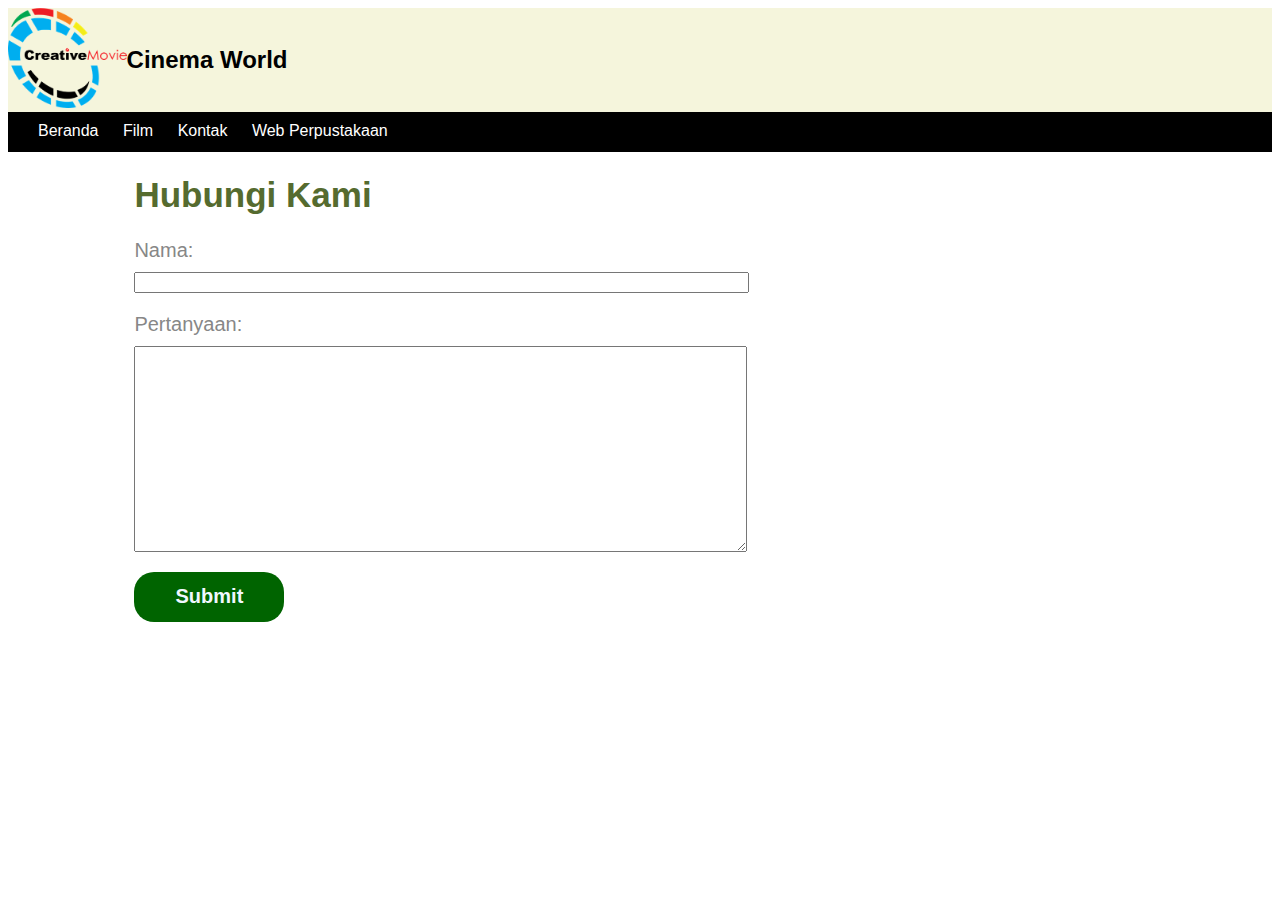
<file: Film/kontak.html>
<!DOCTYPE html>

<html>
    <head>
        <title>Koleksi Film - Kontak</title>
        <link rel="stylesheet" href="./style.css">
    </head>

    <body>
       <div class="header">
           <div class="header-logo">
               <img src="img/logo film.png" alt="logo">
           </div>

           <div class="header-title">
               <a href="index.html">Cinema World</a>
           </div>
       </div>

       <ul class="nav">
        <li class="nav-item"><a href="beranda.html">Beranda</a></li>
        <li class="nav-item"><a href="film.html">Film</a></li>
        <li class="nav-item"><a href="kontak.html">Kontak</a></li>
        <li class="nav-item"><a href="https://dapzwell.github.io/">Web Perpustakaan</a></li>
       </ul>

       <div class="konten">
           <h1>Hubungi Kami</h1>


           <form>
            <div class="form-grup">
                <label for="data_tanya">Nama:</label>
                <input type="text" id="data_nama" for="data_nama">
            </div>

            <div class="form-grup">
                <label for="data_tanya">Pertanyaan:</label>
                <textarea name="data_tanya" id="data_tanya"></textarea>
            </div>

            <button type="submit" class="btn">Submit</button>
           </form>
       </div>
    </body>
</html>
</file>
<file: style.css>
*{
    font-family: Arial;
}

/* Header */

.header{
    display: flex;
    background-color: beige;
}

.header-logo img{
    height: 100px;
}

.header-title{
    margin-top: auto;
    margin-bottom: auto;
}

.header-title a{
    text-decoration: none;
    font-size: 24px;
    font-weight: bold;
    color: black;
}

/* Nav Bar */

.nav{
    background-color: black;
    padding: 10px;
    margin-top: 0px;
}

.nav-item{
    display: inline-block;
    margin-left: 20px;
    height: 20px;
}

.nav-item a{
    color: white;
    text-decoration: none;
}

.nav-item a:hover{
    color: cadetblue;
}

/* konten */

.konten{
    width: 80%;
    margin: auto;
}

.konten h1{
    color: darkolivegreen;
    font-size: 35px;
}

.konten h2{
    font-size: 22px;
    color: darkgreen;
}

/* table */

.table{
    border-spacing: 4px;
}

.table-header{
    background-color: beige;
}

.table-header th{
    padding: 10px;
    text-align: left;
}
 
.table-konten{
    background-color: azure;
}

.table-genap{
    background-color: aliceblue;
}

.table-konten td{
    padding: 10px;
}

td>img{
    width: 100px;
}

.table-konten:hover{
    background-color: bisque;
}

/* Form */

.form-grup{
    margin-top: 20px;
    margin-bottom: 20px;
}

.form-grup label{
    display: block;
    font-size: 20px;
    color: rgb(135,135,135);
}

.form-grup input{
    display: block;
    margin-top: 10px;
    width: 60%;
}

.form-grup textarea{
    display: block;
    margin-top: 10px;
    height: 200px;
    width: 60%;
}

.btn{
    width: 150px;
    height: 50px;
    font-size: 20px;
    font-weight: bold;
    color: aliceblue;
    background-color: darkgreen;
    border: 0px;
    border-radius: 20px;
    cursor: pointer;
}

.btn:hover{
    background-color: black;
}
.btn:active{
    background-color: pink;
}
</file>
<file: TefaDaffa/assets/css/style.css>
@import url("https://fonts.googleapis.com/css2?family=Poppins:wght@200;300;400;500;600;700&display=swap");
body {
  font-family: "Poppins", sans-serif;
  font-weight: 500;
  font-size: 0.9rem;
  background: #f2f2f2;
}

nav {
  background: #f2f2f2;
}

main {
  padding-top: 5.5rem;
}

article {
  padding-top: 5rem;
}

/* ***HeaderArticle*** */
.header-article {
  width: 95%;
  height: 55vh;
}

.header-article button:nth-child(1) {
  cursor: default;
  background: #d6d6d6;
  font-size: 0.9rem;
  font-weight: 500;
}

.header-article button:nth-child(2) {
  font-size: 0.9rem;
}

.header-article h1 {
  font-family: "Times New Roman", Times, serif;
  font-size: 2.5rem;
}

.header-article p {
  font-size: 1rem;
  line-height: 2rem;
}

/* ***CaraoselArticle*** */

.caraosel-article h1 {
  text-transform: uppercase;
  font-size: 7.54vw;
}

.caraosel-article p {
  font-size: 0.7rem;
}

/* ***ProductsArticle*** */
.products-article h1 {
  font-weight: 300;
  font-size: 2.1rem;
}

.products-article .card {
  width: 100%;
}

/* ***ContactArticle*** */
.contact-article form {
  width: 90%;
}

.contact-article form h1 {
  font-size: 5vw;
  font-weight: 600;
}

.contact-article form button {
  font-size: 0.8rem;
  padding: 0.6rem 1.4rem;
}

/* `md` applies to small devices (Tablet)*/
@media (min-width: 600px) {
  main {
    padding-top: 10rem;
  }

  /* ***HeaderArticle*** */
  .header-article {
    width: 90%;
    height: 55vh;
  }

  .header-article h1 {
    font-size: 4.5rem;
  }

  .header-article p {
    font-size: 1.2rem;
  }

  /* ***CaraoselArticle*** */
  .caraosel-article h1 {
    font-size: 8.15vw;
  }

  .caraosel-article p {
    font-size: 0.9rem;
  }

  /* ***ProductsArticle*** */
  .products-article h1 {
    width: 50%;
    font-size: 3rem;
  }

  .products-article .card {
    width: 47.5%;
  }

  /* ***ContactArticle*** */
  .contact-article form {
    width: 70%;
  }

  .contact-article form h1 {
    font-size: 4.3vw;
  }
}

/* `lg` applies to medium devices (Laptop) */
@media (min-width: 991.98px) {
  main {
    padding-top: 6rem;
  }

  /* ***HeaderArticle*** */
  .header-article {
    height: 70vh;
  }

  .header-article h1 {
    font-size: 5.5rem;
  }

  /* ***ProductsArticle*** */
  .products-article h1 {
    width: 40%;
    font-size: 3rem;
  }

  .products-article .card {
    width: 31.5%;
  }

  /* ***ContactArticle*** */
  .contact-article form {
    width: 60%;
  }

  .contact-article form h1 {
    font-size: 3rem;
    font-size: 4.3vw;
  }

  .contact-article form button {
    font-size: 0.8rem;
    padding: 0.6rem 1.4rem;
  }
}

/* `xl` applies to large devices (desktops) */
@media (min-width: 1199.98px) {
  /* ***HeaderArticle*** */
  main {
    padding-top: 10rem;
  }

  /* ***HeaderArticle*** */
  .header-article {
    width: 65%;
    height: 65vh;
  }

  .header-article h1 {
    font-size: 5.5vw;
  }

  /* ***ProductsArticle*** */
  .products-article .card {
    width: 23.5%;
  }

  /* ***ContactArticle*** */
  .contact-article form {
    width: 30%;
  }

  .contact-article form h1 {
    font-size: 2vw;
  }
}

/* // applies to x-large devices (large desktops) */
@media (min-width: 1399.98px) {
  main {
    padding-top: 18rem;
  }
}
</file>
<file: Film/style.css>
*{
    font-family: Arial;
}

/* Header */

.header{
    display: flex;
    background-color: beige;
}

.header-logo img{
    height: 100px;
}

.header-title{
    margin-top: auto;
    margin-bottom: auto;
}

.header-title a{
    text-decoration: none;
    font-size: 24px;
    font-weight: bold;
    color: black;
}

/* Nav Bar */

.nav{
    background-color: black;
    padding: 10px;
    margin-top: 0px;
}

.nav-item{
    display: inline-block;
    margin-left: 20px;
    height: 20px;
}

.nav-item a{
    color: white;
    text-decoration: none;
}

.nav-item a:hover{
    color: cadetblue;
}

/* konten */

.konten{
    width: 80%;
    margin: auto;
}

.konten h1{
    color: darkolivegreen;
    font-size: 35px;
}

.konten h2{
    font-size: 22px;
    color: darkgreen;
}

/* table */

.table{
    border-spacing: 4px;
}

.table-header{
    background-color: beige;
}

.table-header th{
    padding: 10px;
    text-align: left;
}
 
.table-konten{
    background-color: azure;
}

.table-genap{
    background-color: aliceblue;
}

.table-konten td{
    padding: 10px;
}

td>img{
    width: 100px;
}

.table-konten:hover{
    background-color: bisque;
}

/* Form */

.form-grup{
    margin-top: 20px;
    margin-bottom: 20px;
}

.form-grup label{
    display: block;
    font-size: 20px;
    color: rgb(135,135,135);
}

.form-grup input{
    display: block;
    margin-top: 10px;
    width: 60%;
}

.form-grup textarea{
    display: block;
    margin-top: 10px;
    height: 200px;
    width: 60%;
}

.btn{
    width: 150px;
    height: 50px;
    font-size: 20px;
    font-weight: bold;
    color: aliceblue;
    background-color: darkgreen;
    border: 0px;
    border-radius: 20px;
    cursor: pointer;
}

.btn:hover{
    background-color: black;
}
.btn:active{
    background-color: pink;
}
</file>
